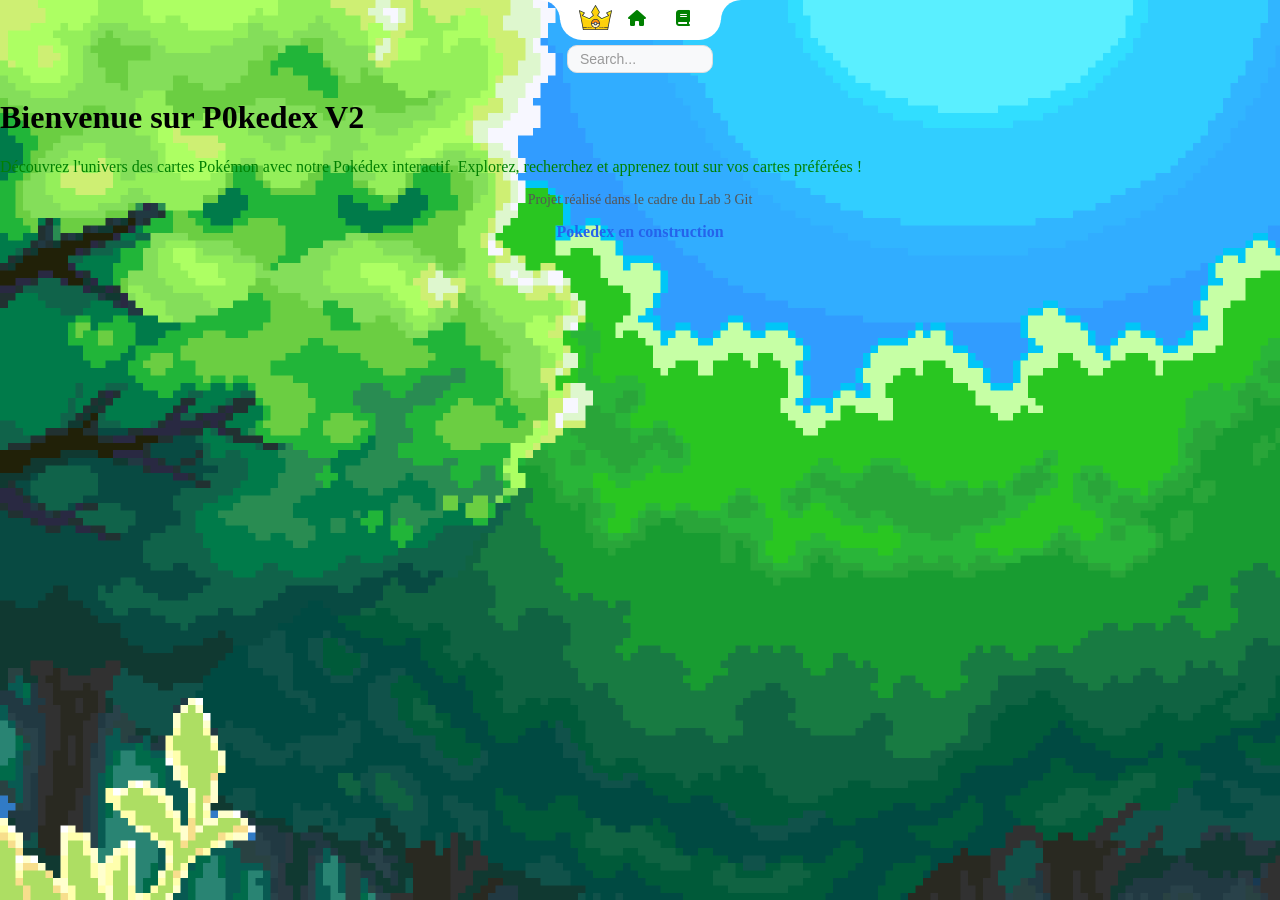
<file: gP0kedex/index.html>
<!DOCTYPE html>
<html lang="en">

<head>
    <meta charset="UTF-8">
    <meta name="viewport" content="width=device-width, initial-scale=1.0">
  <title>P0kedex V3 - Version Mehdi</title>
    <link rel="stylesheet" href="https://cdnjs.cloudflare.com/ajax/libs/font-awesome/6.7.2/css/all.min.css">
    <link rel="stylesheet" href="styles.css">
</head>

<body>
    <navbar>
        <ul>
            <img src="logo.svg" alt="">
            <li><a href="Pokedex.html"><i class="fa-solid fa-book"></i></a></li>
            <li><a href="index.html"><i class="fa-solid fa-house"></i></a></li>
        </ul>
    </navbar>
    <div class="index-main-card">
        <input type="text" placeholder="Search...">
    </div>

    <div class="index-card">
        <h1>Bienvenue sur P0kedex V2</h1>
        <p>Découvrez l'univers des cartes Pokémon avec notre Pokédex interactif. Explorez, recherchez et apprenez tout sur vos cartes préférées !</p>
        <p class="lab-info">Projet réalisé dans le cadre du Lab 3 Git</p>
        <p class="mehdi-html">Pokedex en construction</p>
    </div>
</body>
<script>
    const monImage = document.querySelector('navbar img');

    monImage.addEventListener('click', function() {
        monImage.classList.toggle('tourner');
    });
</script>

</html>
</file>
<file: gP0kedex/styles.css>
body {
    margin: 0;
    overflow: hidden;
    background-image: url('background.png');
    background-color: #f0f4f8;
}

navbar {
    display: block;
    position: relative;
    background-color: #ffffff;
    color: white;
    width: fit-content;
    margin: 0 auto;
    padding: 20px 16px;
    border-radius: 0 0 22px 22px;
}

navbar::before {
    content: "";
    position: absolute;
    top: 0;
    left: -20px;
    width: 20px;
    height: 20px;
    background: transparent;
    border-top-right-radius: 25px;
    box-shadow: 6px -6px 0 6px #ffffff;
}

navbar::after {
    content: "";
    position: absolute;
    top: 0;
    right: -20px;
    width: 20px;
    height: 20px;
    background: transparent;
    border-top-left-radius: 25px;
    box-shadow: -6px -6px 0 6px #ffffff;
}

navbar ul {
    list-style-type: none;
    margin: 0;
    padding: 0;
    margin-top: -20px;
}

navbar li {
    float: right;
}

navbar a {
    display: block;
    text-decoration: none;
    text-align: center;
    color: green;
    padding: 10px 15px;
}

navbar a:hover {
    border-radius: 10px;
}

navbar img {
    float: left;
    width: 35px;
    margin-left: 2px;
}

navbar img.tourner {
    transform: rotate(360deg);
}

navbar img:hover {
    transform: scale(1.1);
    transition: 0.2s;
    cursor: pointer;
}

p {
    color: green;
}

.index-main-card {
    display: flex;
    align-items: center;
    justify-content: center;
    padding: 5px;
}

.index-main-card input {
    width: 120px;
    padding: 5px 12px;
    border: 1px solid #ddd;
    border-radius: 10px;
    background: #f8f9fa;
    font-size: 14px;
    outline: none;
    transition: all 0.2s ease;
}

.index-main-card input:focus {
    border-color: green;
    background: #fff;
    box-shadow: 0 0 0 3px rgba(0, 255, 157, 0.15);
}

.index-main-card input::placeholder {
    color: #999;
}

.index-card {
    color-interpolation-filters: auto;
}

.lab-info {
    text-align: center;
    font-size: 14px;
    color: #555;
    margin-top: 10px;
}

.mehdi-html {
    text-align: center;
    color: #2563eb;
    font-weight: bold;
    margin: 15px;
}
</file>
